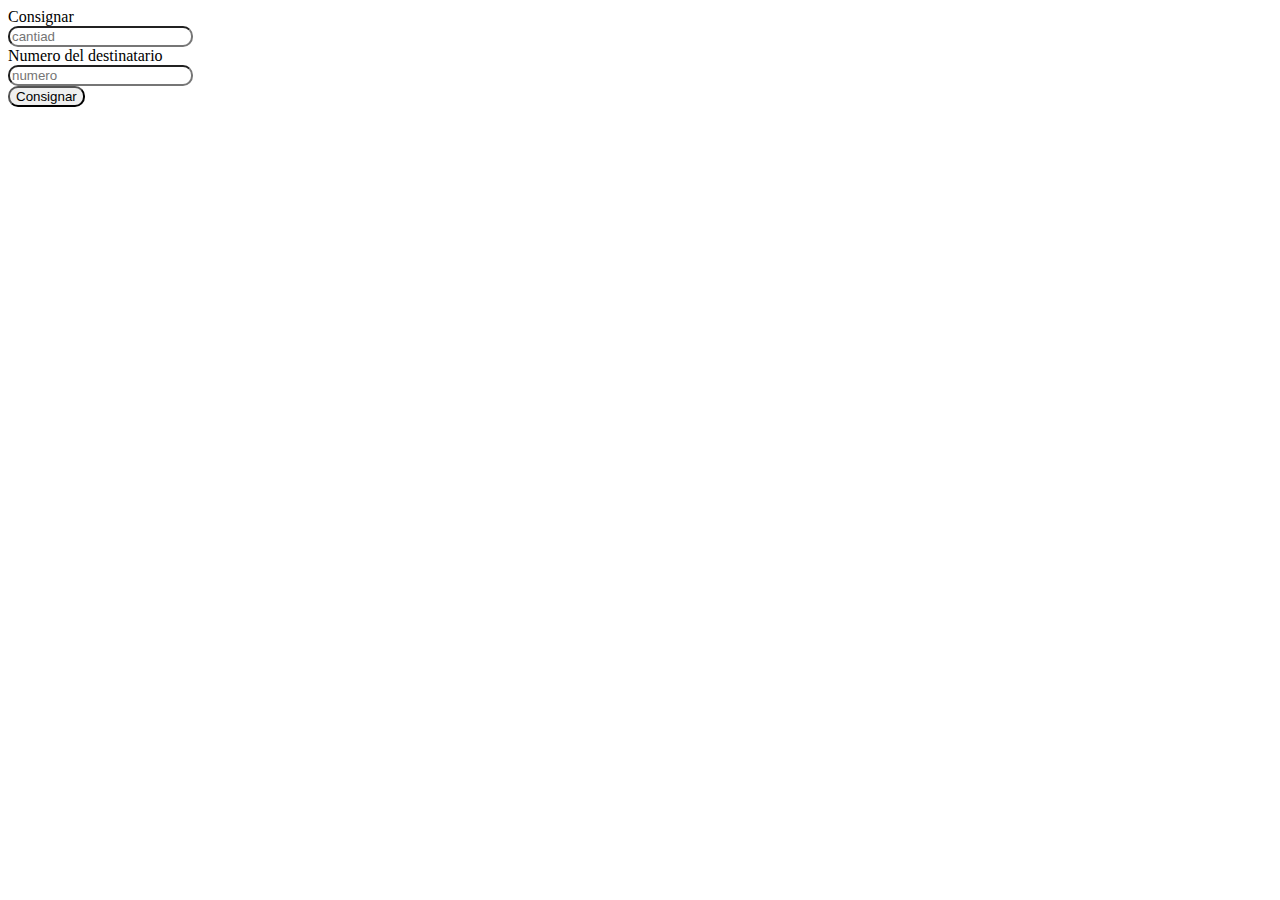
<file: Manuekl/index.html>
<!DOCTYPE html>
<html lang="en">
<head>
    <meta charset="UTF-8">
    <meta name="viewport" content="width=device-width, initial-scale=1.0">
    <title>Document</title>
    <link rel="stylesheet" href="style.css">
</head>
<body>
    <form class="formulario">
        <label>Consignar</label>
        <br>
        <input class="cantidad" placeholder="cantiad" type="number">
        <br>
        <label>Numero del destinatario</label>
        <br>
        <input class="nombre" placeholder="numero" type="number">
        <br>
        <button class="envio" type="submit">Consignar</button>
    </form>
    <br>
    <!-- <input class="envio" type="submit" value="Salir">     -->

    <script src="punto.js"></script>
</body>
</html>
</file>
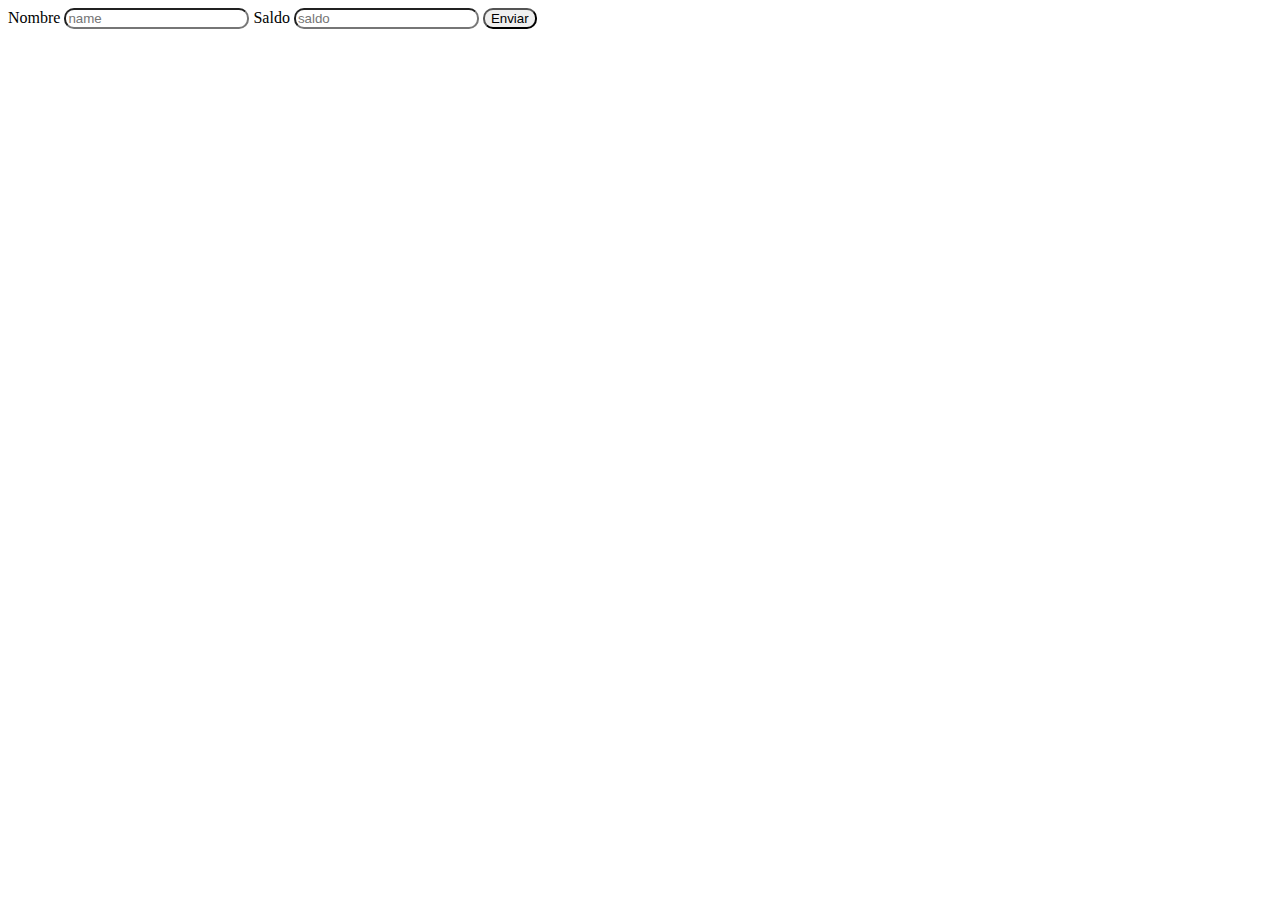
<file: Santiago/index.html>
<!DOCTYPE html>
<html lang="en">
<head>
    <meta charset="UTF-8">
    <meta name="viewport" content="width=device-width, initial-scale=1.0">
    <link rel="stylesheet" href="style.css">
    <title>Crear Cuenta</title>
</head>
<body>
    <form class="form">
        <label for="">Nombre</label>
        <input class="names"  type="text" placeholder="name">
        <label for="">Saldo</label>
        <input class="saldo" type="number" placeholder="saldo">

        <button class="btn" type="submit">Enviar</button>
    </form>

    <script src="punto.js"></script>
</body>
</html>
</file>
<file: Manuekl/style.css>
.nombre,
.cantidad,
.envio {
    border-radius: 10px;
}

.error {
    background-color: rgb(185, 0, 0);
    text-align: center;
    padding: 1rem;
    color: var(--blanco);
    text-transform: uppercase;
}

.correcto {
    background-color: rgb(74, 185, 0);
    text-align: center;
    padding: 1rem;
    color: var(--blanco);
    text-transform: uppercase;
}
</file>
<file: Santiago/style.css>
/** js **/
.names, .saldo, .btn{

    border-radius: 10px;
}
.error {
    background-color: rgb(185, 0, 0);
    text-align: center;
    padding: 1rem;
    color: var(--blanco);
    text-transform: uppercase;
} 
 
.correcto {
    background-color: rgb(74, 185, 0);
    text-align: center;
    padding: 1rem;
    color: var(--blanco);
    text-transform: uppercase;
}
</file>
